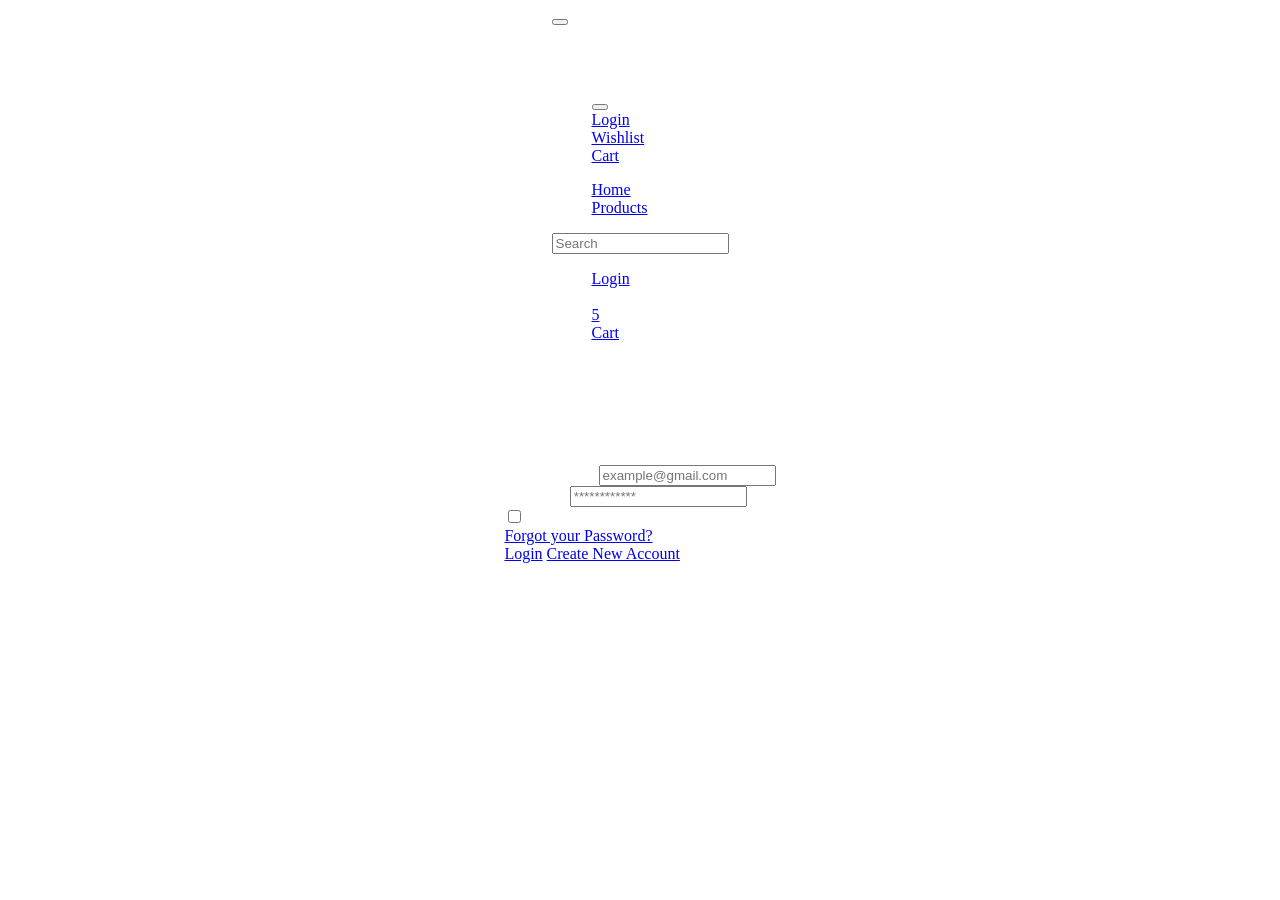
<file: login.html>
<!DOCTYPE html>
<html lang="en">
<head>
    <meta charset="UTF-8">
    <meta http-equiv="X-UA-Compatible" content="IE=edge">
    <meta name="viewport" content="width=device-width, initial-scale=1.0">
    <title>Vacay Store / Login</title>
    <link href="https://vacay-ui.netlify.app/components/vacay.css" rel="stylesheet">
    <link rel="stylesheet" href="../style.css">
</head>
<body class="grid-container-login">
    <header class="header box-shadow">
        <div class="hamburger-logo-wrapper">
            <button><i class="fas fa-bars"></i></button>
            <h2 class="logo">vacay</h2>
        </div>
        <nav class="hamburger-menu">
            <ul>
                <li><button><i class="fas fa-times"></i></button></li>
                <li><a href="/pages/login.html" class="btn btn-secondary-link">Login</a></li>
                <li><a href="/pages/wishlist.html" class="btn btn-secondary-link">Wishlist</a></li>
                <li><a href="/pages/cart.html" class="btn btn-secondary-link">Cart</a></li>
            </ul>
        </nav>
        <nav class="navigation">
            <ul>
                <li><a href="/index.html" class="btn btn-secondary-link">Home</a></li>
                <li><a href="/pages/product.html" class="btn btn-secondary-link">Products</a></li>
            </ul>
        </nav>
        <div class="search-box">
            <i class="fas fa-search"></i>
            <input type="text" placeholder="Search">
        </div>
        <nav class="navigation nav-hide">
            <ul>
                <li><a href="/pages/login.html" class="btn btn-primary">Login</a></li>
                <li class="badge-wrapper">
                    <a href="/pages/wishlist.html"><i class="btn-icon far fa-heart"></i></a>
                    <span class="badge badge-number">5</span>
                </li>
                <li>
                    <a href="/pages/cart.html" class="btn btn-secondary-icon-text-no-border">
                        <div class="badge-wrapper">
                            <i class="btn-icon fas fa-shopping-cart"></i>
                            <span class="badge badge-number">5</span>
                        </div>
                        Cart
                    </a>
                </li>
            </ul>
        </nav>
    </header>

    <form action="post" class="form box-shadow">
        <h3>Login</h3>
        <div class="input input-text">
            <label for="">Email address</label>
            <input type="text" placeholder="example@gmail.com">
        </div>
        <div class="input input-text">
            <label for="">Password</label>
            <input type="text" placeholder="************">
        </div>
        <div class="input-link-grp">
            <div class="input input-checkbox-radio">
                <input type="checkbox">
                <label for="">Remember me</label>
            </div>
            <a href="#" class="btn btn-primary-link">Forgot your Password?</a>
        </div>
        <a href="#" class="btn btn-primary">Login</a>
        <a href="/pages/signup.html" class="btn btn-secondary-icon-text-no-border">Create New Account <i class="fas fa-chevron-right"></i></a>
    </form>
    <script src="/script.js"></script>
</body>
</html>
</file>
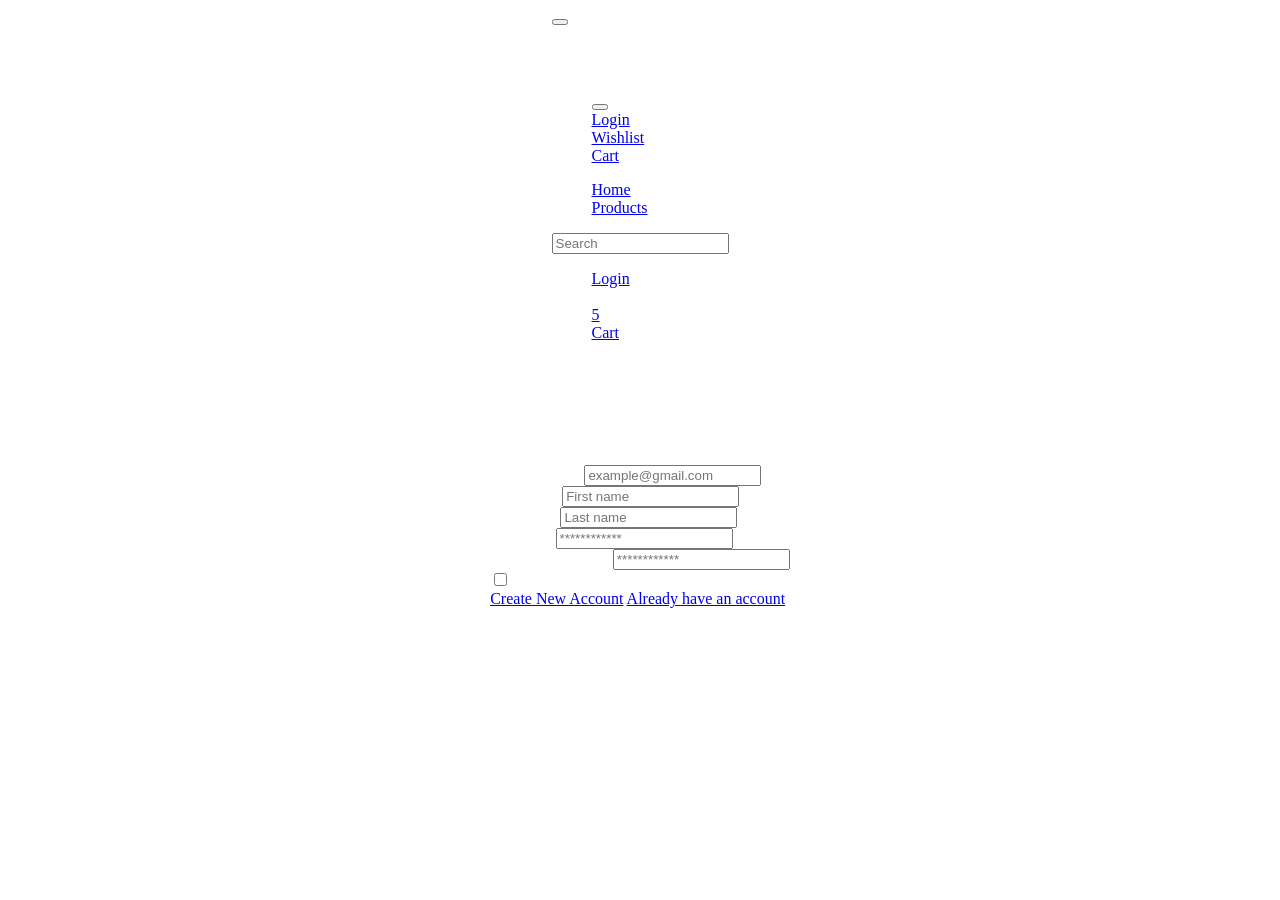
<file: signup.html>
<!DOCTYPE html>
<html lang="en">
<head>
    <meta charset="UTF-8">
    <meta http-equiv="X-UA-Compatible" content="IE=edge">
    <meta name="viewport" content="width=device-width, initial-scale=1.0">
    <title>Vacay Store / Signup</title>
    <link href="https://vacay-ui.netlify.app/components/vacay.css" rel="stylesheet">
    <link rel="stylesheet" href="../style.css">
</head>
<body class="grid-container-login">
    <header class="header box-shadow">
        <div class="hamburger-logo-wrapper">
            <button><i class="fas fa-bars"></i></button>
            <h2 class="logo">vacay</h2>
        </div>
        <nav class="hamburger-menu">
            <ul>
                <li><button><i class="fas fa-times"></i></button></li>
                <li><a href="/pages/login.html" class="btn btn-secondary-link">Login</a></li>
                <li><a href="/pages/wishlist.html" class="btn btn-secondary-link">Wishlist</a></li>
                <li><a href="/pages/cart.html" class="btn btn-secondary-link">Cart</a></li>
            </ul>
        </nav>
        <nav class="navigation">
            <ul>
                <li><a href="/index.html" class="btn btn-secondary-link">Home</a></li>
                <li><a href="/pages/product.html" class="btn btn-secondary-link">Products</a></li>
            </ul>
        </nav>
        <div class="search-box">
            <i class="fas fa-search"></i>
            <input type="text" placeholder="Search">
        </div>
        <nav class="navigation nav-hide">
            <ul>
                <li><a href="/pages/login.html" class="btn btn-primary">Login</a></li>
                <li class="badge-wrapper">
                    <a href="/pages/wishlist.html"><i class="btn-icon far fa-heart"></i></a>
                    <span class="badge badge-number">5</span>
                </li>
                <li>
                    <a href="/pages/cart.html" class="btn btn-secondary-icon-text-no-border">
                        <div class="badge-wrapper">
                            <i class="btn-icon fas fa-shopping-cart"></i>
                            <span class="badge badge-number">5</span>
                        </div>
                        Cart
                    </a>
                </li>
            </ul>
        </nav>
    </header>

    <form action="post" class="form box-shadow">
        <h3>Signup</h3>
        <div class="input input-text">
            <label for="">Email address</label>
            <input type="email" placeholder="example@gmail.com">
        </div>
        <div class="input input-text">
            <label for="">First name</label>
            <input type="text" placeholder="First name">
        </div>
        <div class="input input-text">
            <label for="">Last name</label>
            <input type="text" placeholder="Last name">
        </div>
        <div class="input input-text">
            <label for="">Password</label>
            <input type="password" placeholder="************">
        </div>
        <div class="input input-text">
            <label for="">Confirm password</label>
            <input type="password" placeholder="************">
        </div>
        <div class="input input-checkbox-radio">
            <input type="checkbox">
            <label for="">I accept all terms & conditions</label>
        </div>
        <a href="#" class="btn btn-primary">Create New Account</a>
        <a href="/pages/login.html" class="btn btn-secondary-icon-text-no-border">Already have an account <i class="fas fa-chevron-right"></i></a>
    </form>
    <script src="/script.js"></script>
</body>
</html>
</file>
<file: style.css>
/* || colors */

:root{
    --landing-text-color: #ff355e;
}

/* || general */

html{
    color: var(--text-color, white);
}

/* || Login */

.grid-container-login{
    display: grid;
    gap: 3rem;
    grid-template-columns: 1fr;
    justify-items: center;
}

.grid-container-login .form{
    margin-bottom: 3rem;
}

/* || wishlist */

.wishlist-card-wrapper{
    display: grid;
    gap: 2rem;
    grid-template-columns: 1fr;    
    justify-items: center;
    margin: 2rem 0;
}

.wishlist-card-wrapper .card{
    width: 70vw;
}

/* || cart */

.page-title{
    text-align: center;
    margin: 2rem 0;
}

.grid-container-cart{
    display: grid;
    gap: 1rem;
    grid-template-columns: 1fr 1fr;
    grid-template-areas: "cards  price";
    justify-items: center;
    margin: 0 8rem;

}

.card-wrapper-cart{
    grid-area: cards;
}

.price-card{
    padding: 2rem;
    height: fit-content;
    border-radius: var(--border-radius);
    grid-area: price;
}

.price-card hr, .price-card .btn{
    margin: 0.8rem 0;
}

.price-card li, .total-amount{
    display: flex;
    justify-content: space-between;
    margin: 1rem 0;
}

.total-amount{
    font-weight: 700;
}

.card-wrapper-cart .card{
    margin-bottom: 2rem;
}

/* || product */

.filter{
    padding: 2rem;
}

.filter ul{
    margin: 1.5rem 0;
}

.filter li{
    list-style: none;
    margin: 0.5rem 0;
}

.filter label{
    font-weight: 400;
}

.filter-header{
    display: flex;
    align-items: center;
    justify-content: space-between;
}

.product-page-container{
    display: grid;
    grid-template-columns: 16rem 1fr;
}

.product-cards-container{
    padding: 2rem;
    display: grid;
    gap: 2rem;
    grid-template-columns: repeat(auto-fit, minmax(18rem, 1fr));
}

.product-cards-container:nth-child(n){
    justify-items: center;
}

.product-page-container .page-title{
    text-align: left;
    margin-left: 2rem;
    margin-bottom: 0;
}

.product-page-container .page-title span{
    font-size: 1.2rem;
    font-weight: 300;
}

/* || landing */

.landing{
    margin: 1rem;
}

.landing section{
    margin-bottom: 3rem;
}

.landing h3{
    font-size: 2rem;
    font-weight: 700;
}

.hero{
    position: relative;
    height: 50vh;
}

.hero .img-wrapper{
    max-width: 100vw;
}

.hero img{
    height: 50vh;
    border-radius: 1rem;
    object-fit: cover;
}

.hero-content{
    position: absolute;
    width: 100%;
    height: inherit;
    display: flex;
    flex-direction: column;
    justify-content: center;
    align-items: center;
    gap: 2rem;
}

.hero-content h3{
    font-size: 4rem;
    font-weight: 400;
    color: var(--landing-text-color);
}

.hero-content .btn{
    width: fit-content;
    padding: 1rem;
    font-size: 1.3rem;
}

.btn .fa-long-arrow-alt-right{
    margin-left: 0.5rem;
    font-size: 1.5rem;
}

.hero-content text{
    font-size: 2rem;
    font-weight: 300;
}

.category{
    font-size: 3rem;
    font-weight: 300;
    width: fit-content;
    position: relative;
    color: var(--landing-text-color);
}

.categories-container{
    margin-top: 2rem;
    display: grid;
    gap: 2rem;
    grid-template-columns: repeat(auto-fit, minmax(20rem, 1fr));
}

.categories-container:nth-child(n){
    justify-items: center;
}

.category > text{
    position: absolute;
    display: flex;
    align-items: center;
    justify-content: center;
    top: 0;
    bottom: 0;
    left: 0;
    right: 0;
    background-color: rgb(234, 234, 236,0.4);
    border-radius: 50%;
    width: 20rem;
    height: 20rem;
}

/* || media queries */

@media only screen and (max-width:1280px){
    .grid-container-cart{
        margin: 0 1rem;
    }
}

@media only screen and (max-width:1024px){
    .grid-container-cart{
        margin: 0 0.5rem;
    }
}

@media only screen and (max-width:900px){
    .grid-container-cart{
        grid-template-columns: 1fr;
        grid-template-areas:
        "cards" 
        "price";
    }
}

@media only screen and (max-width:640px){
    .filter{
        display: none;
    }

    .product-page-container{
        grid-template-columns: 1fr;
    }

    .wishlist-card-wrapper .card{
        width: 90vw;
    }
    
    .hero-content h3{
        font-size: 3.5rem;
    }
    
    .landing{
        margin: 0.5rem;
    }
}

@media only screen and (max-width:480px){    
    
    .hero-content h3{
        font-size: 3rem;
    }
}
</file>
